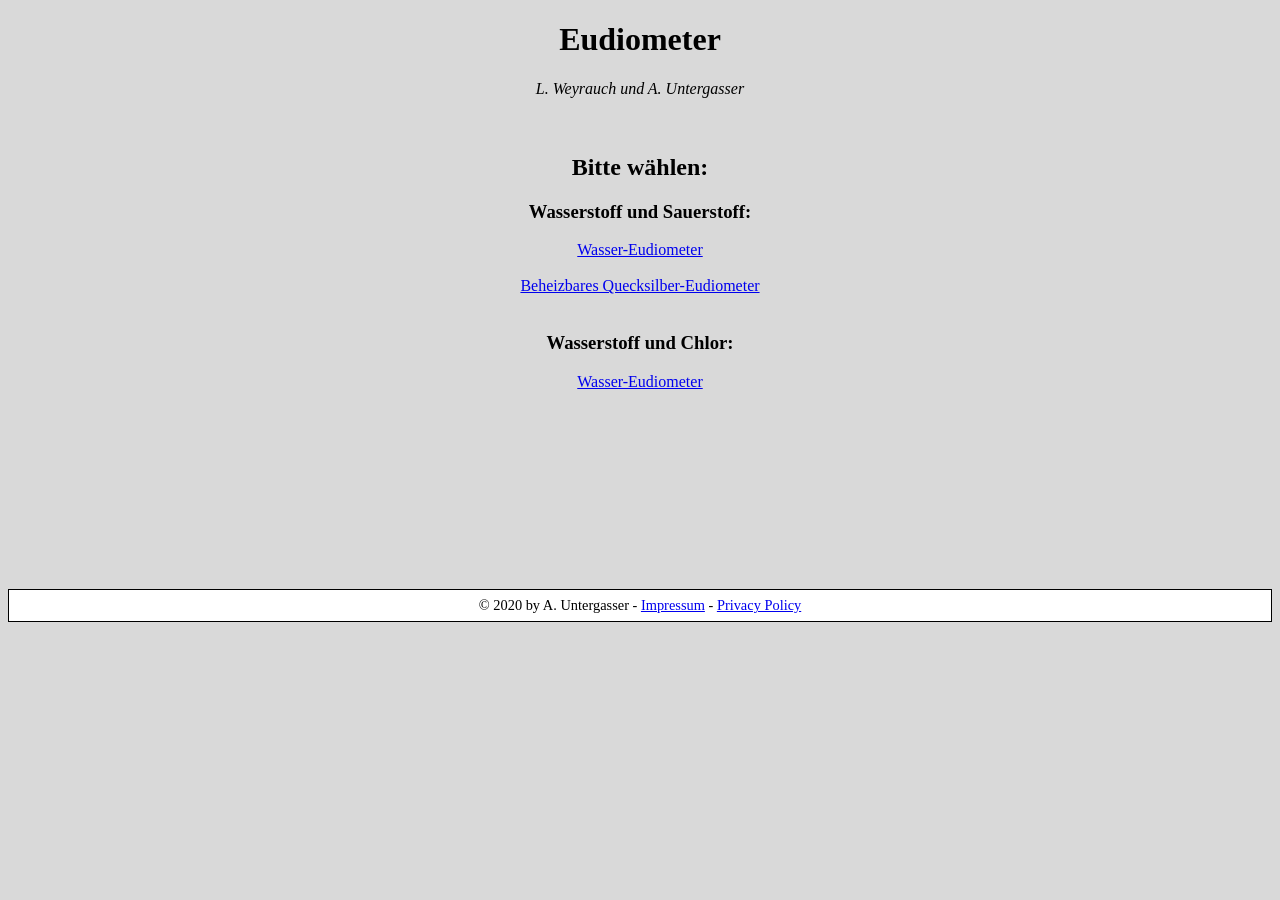
<file: index.html>
<!DOCTYPE html>
<html>
  <head>
    <title>Eudiometer</title>
    <meta name="description" content="Eudiometer.">
    <meta charset="utf-8">
    <style>
      .content {
          text-align: center;
      }
      body {
          background-color: #d9d9d9;
      }
    </style>
  </head>
  <body>
  <audio id="boomSound" preload="auto">
  <source src="boom.mp3" type="audio/mpeg">
  Your browser does not support the audio element.
  </audio> 
  
  <div class="content">
    <h1>Eudiometer</h1>
    <i>L. Weyrauch und A. Untergasser</i><br />
    <br />
    <br />
    <h2>Bitte w&auml;hlen:</h2>
    <h3>Wasserstoff und Sauerstoff:</h3>
    <a href="water_eudiometer.html">Wasser-Eudiometer</a><br />
    <br />
    <a href="mercury_eudiometer.html">Beheizbares Quecksilber-Eudiometer</a><br />
    <br />
    <h3>Wasserstoff und Chlor:</h3>
    <a href="water_eudiometer_cl.html">Wasser-Eudiometer</a><br />
    <br />
    <br />
    <br />
    <br />
    <br />
    <br />
    <br />
    <br />
    <br />
    <br />
    <br />
    
  </div>
  <div id="footer" style="clear: both;font-size: 0.9em;margin-left: 5;margin-right: 5;margin-top: 5;margin-bottom: 5;min-width: 16em;padding: 0.5em;text-align: center;background-color: #ffffff;border: 1px solid black;">
    &copy; 2020 by A. Untergasser
    -
    <a href="legal/impressum.html">Impressum</a>
    -
    <a href="legal/privacy.html">Privacy Policy</a>
  </div>
  </body>
</html>
</file>
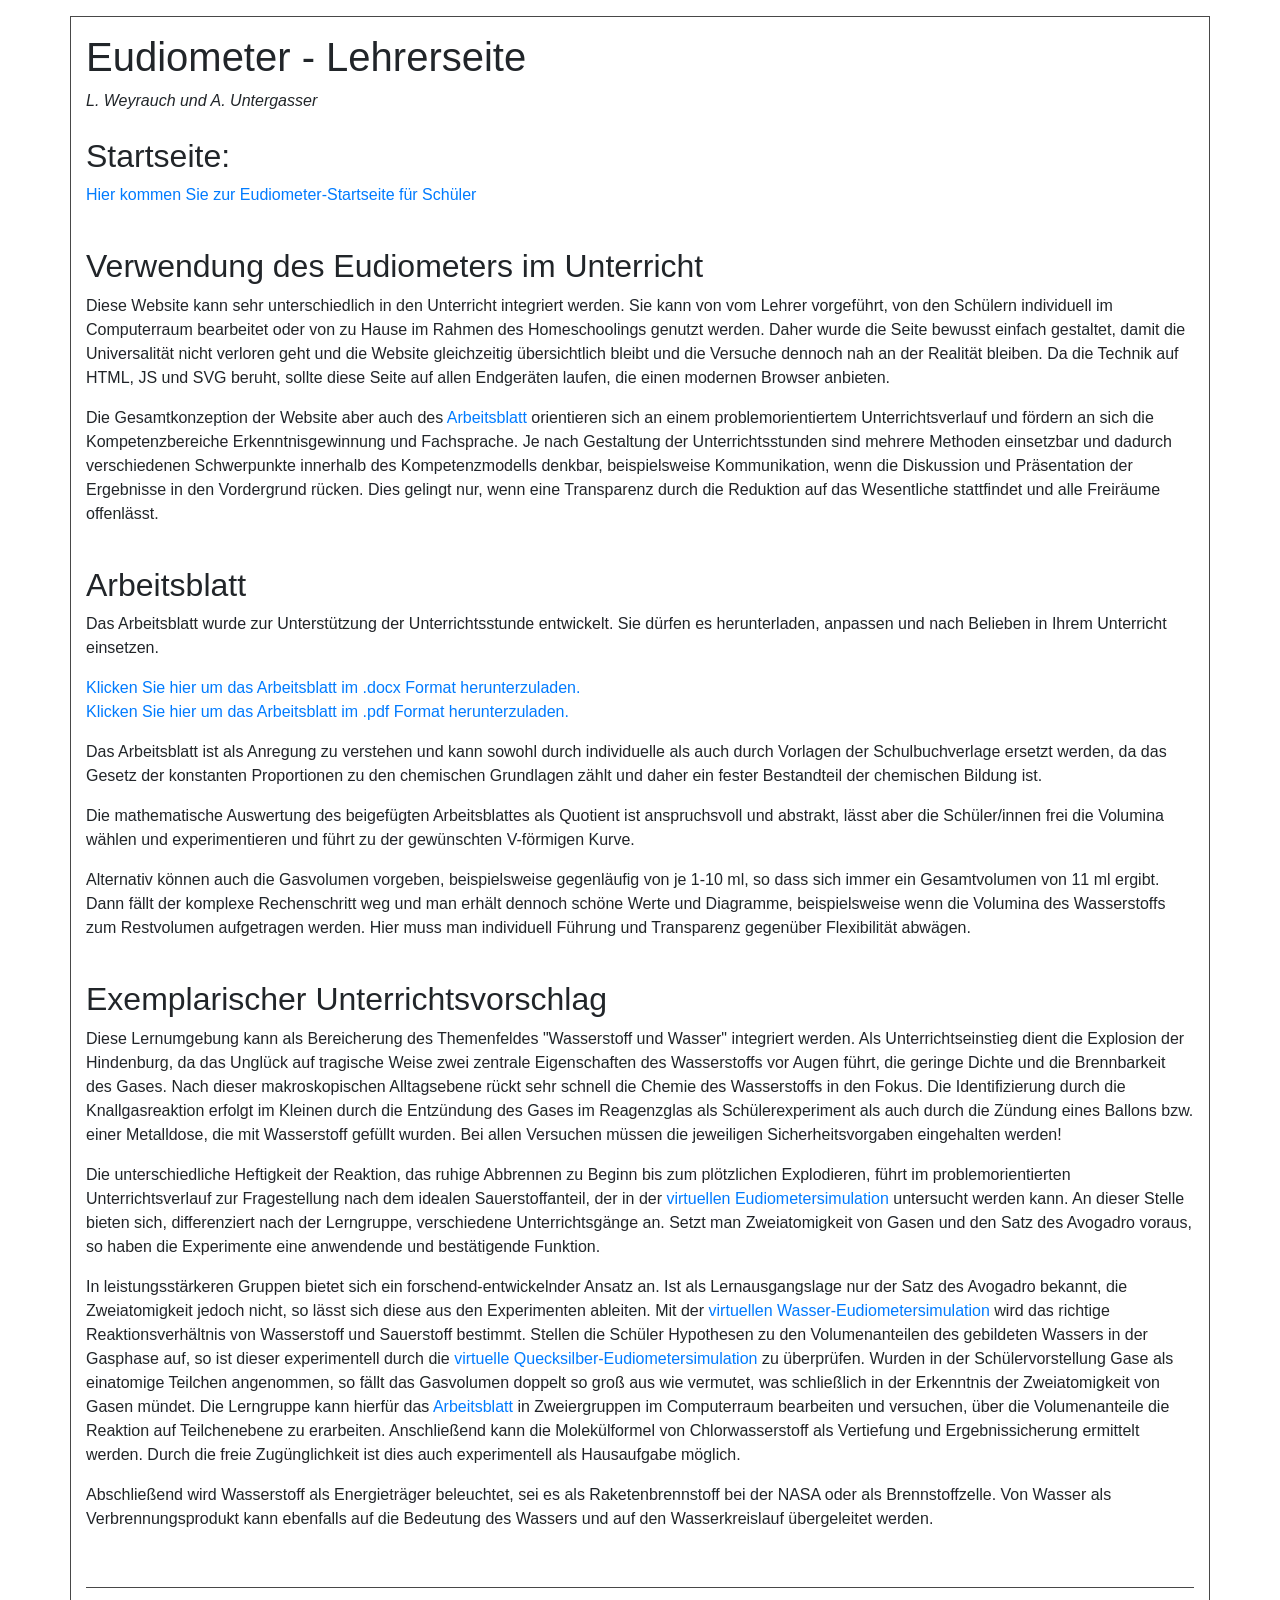
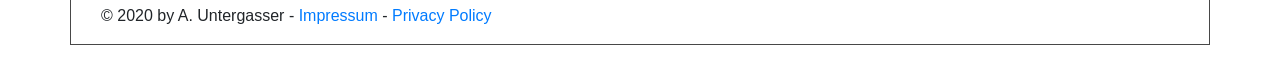
<file: lehrer/index.html>
<!doctype html>
<html lang="en">

  <head>
    <meta charset="utf-8">
    <meta name="viewport" content="width=device-width, initial-scale=1, shrink-to-fit=no">

    <title>Eudiometer - Lehrerseite</title>

    <link rel="stylesheet" href="../libs/bootstrap4/bootstrap.min.css" >
    <link rel="stylesheet" href="../base.css">
  </head>


  <body>
    <div class="container" id="my-main">
    <h1>Eudiometer - Lehrerseite</h1>
    <i>L. Weyrauch und A. Untergasser</i><br />
    <br />

    <h2>Startseite:</h2>
    <p><a href="../index.html">Hier kommen Sie zur Eudiometer-Startseite f&uuml;r Sch&uuml;ler </a></p>
    <br />

    <h2>Verwendung des Eudiometers im Unterricht</h2>
    <p>Diese Website kann sehr unterschiedlich in den Unterricht integriert werden. Sie kann von vom Lehrer
      vorgef&uuml;hrt, von den Sch&uuml;lern individuell im Computerraum bearbeitet oder von zu Hause im
      Rahmen des Homeschoolings genutzt werden. Daher wurde die Seite bewusst einfach gestaltet, damit die
      Universalit&auml;t nicht verloren geht und die Website gleichzeitig &uuml;bersichtlich bleibt und die
      Versuche dennoch nah an der Realit&auml;t bleiben. Da die Technik auf HTML, JS und SVG beruht, sollte
      diese Seite auf allen Endger&auml;ten laufen, die einen modernen Browser anbieten.
    </p>
    <p>
      Die Gesamtkonzeption der Website aber auch des
      <a href="#arbeitsblatt">Arbeitsblatt</a>
      orientieren sich an einem
      problemorientiertem Unterrichtsverlauf und f&ouml;rdern an sich die Kompetenzbereiche
      Erkenntnisgewinnung und Fachsprache. Je nach Gestaltung der Unterrichtsstunden sind mehrere Methoden
      einsetzbar und dadurch verschiedenen Schwerpunkte innerhalb des Kompetenzmodells denkbar,
      beispielsweise Kommunikation, wenn die Diskussion und Pr&auml;sentation der Ergebnisse in den
      Vordergrund r&uuml;cken. Dies gelingt nur, wenn eine Transparenz durch die Reduktion auf das
      Wesentliche stattfindet und alle Freir&auml;ume offenl&auml;sst.
    </p>
    <br />

    <h2 id="arbeitsblatt">Arbeitsblatt</h2>
    <p>
      Das Arbeitsblatt wurde zur Unterst&uuml;tzung der
      Unterrichtsstunde entwickelt. Sie d&uuml;rfen es herunterladen, anpassen und nach Belieben in
      Ihrem Unterricht einsetzen.
    </p>
    <p>
      <a href="Eudiometer_Arbeitsblatt.docx">Klicken Sie hier um das Arbeitsblatt im .docx Format herunterzuladen.</a>
      <br />
      <a href="Eudiometer_Arbeitsblatt.pdf">Klicken Sie hier um das Arbeitsblatt im .pdf Format herunterzuladen.</a>
    </p>
    <p>
      Das Arbeitsblatt ist als Anregung zu verstehen und kann sowohl durch individuelle als auch durch
      Vorlagen der Schulbuchverlage ersetzt werden, da das Gesetz der konstanten Proportionen zu den
      chemischen Grundlagen z&auml;hlt und daher ein fester Bestandteil der chemischen Bildung ist.
    </p>
    <p>
      Die mathematische Auswertung des beigef&uuml;gten Arbeitsblattes als Quotient ist anspruchsvoll
      und abstrakt, l&auml;sst aber die Schüler/innen frei die Volumina w&auml;hlen und experimentieren
      und f&uuml;hrt zu der gew&uuml;nschten V-f&ouml;rmigen Kurve.
    </p>
    <p>
      Alternativ k&ouml;nnen auch die Gasvolumen vorgeben, beispielsweise gegenl&auml;ufig von je 1-10 ml,
      so dass sich immer ein Gesamtvolumen von 11 ml ergibt. Dann f&auml;llt der komplexe Rechenschritt
      weg und man erh&auml;lt dennoch sch&ouml;ne Werte und Diagramme, beispielsweise wenn die Volumina
      des Wasserstoffs zum Restvolumen aufgetragen werden. Hier muss man individuell F&uuml;hrung und
      Transparenz gegen&uuml;ber Flexibilit&auml;t abw&auml;gen.
    </p>
    <br />

    <h2>Exemplarischer Unterrichtsvorschlag</h2>
    <p>
      Diese Lernumgebung kann als Bereicherung des Themenfeldes "Wasserstoff und Wasser" integriert werden.
      Als Unterrichtseinstieg dient die Explosion der Hindenburg, da das Ungl&uuml;ck auf tragische Weise
      zwei zentrale Eigenschaften des Wasserstoffs vor Augen f&uuml;hrt, die geringe Dichte und die
      Brennbarkeit des Gases. Nach dieser makroskopischen Alltagsebene r&uuml;ckt sehr schnell die Chemie
      des Wasserstoffs in den Fokus. Die Identifizierung durch die Knallgasreaktion erfolgt im Kleinen
      durch die Entz&uuml;ndung des Gases im Reagenzglas als Sch&uuml;lerexperiment als auch durch die
      Z&uuml;ndung eines Ballons bzw. einer Metalldose, die mit Wasserstoff gef&uuml;llt wurden.
      Bei allen Versuchen m&uuml;ssen die jeweiligen Sicherheitsvorgaben eingehalten werden!
    </p>
    <p>
      Die unterschiedliche Heftigkeit der Reaktion, das ruhige Abbrennen zu Beginn bis zum
      pl&ouml;tzlichen Explodieren, f&uuml;hrt im problemorientierten Unterrichtsverlauf zur
      Fragestellung nach dem idealen Sauerstoffanteil, der in der
      <a href="../water_eudiometer.html">virtuellen Eudiometersimulation</a> untersucht
      werden kann. An dieser Stelle bieten sich, differenziert nach der Lerngruppe, verschiedene
      Unterrichtsg&auml;nge an. Setzt man Zweiatomigkeit von Gasen und den Satz des Avogadro voraus, so
      haben die Experimente eine anwendende und best&auml;tigende Funktion.
    </p>
    <p>
      In leistungsst&auml;rkeren Gruppen bietet sich ein forschend-entwickelnder Ansatz an. Ist als
      Lernausgangslage nur der Satz des Avogadro bekannt, die Zweiatomigkeit jedoch nicht, so l&auml;sst
      sich diese aus den Experimenten ableiten. Mit der
      <a href="../water_eudiometer.html">virtuellen Wasser-Eudiometersimulation</a> wird das richtige
      Reaktionsverh&auml;ltnis von Wasserstoff und Sauerstoff bestimmt. Stellen die
      Sch&uuml;ler Hypothesen zu den Volumenanteilen des gebildeten Wassers in der Gasphase auf, so ist
      dieser experimentell durch die
      <a href="../mercury_eudiometer.html">virtuelle Quecksilber-Eudiometersimulation</a>
      zu &uuml;berpr&uuml;fen. Wurden in der Sch&uuml;lervorstellung Gase als einatomige Teilchen
      angenommen, so f&auml;llt das Gasvolumen doppelt so groß aus wie vermutet, was schließlich in der
      Erkenntnis der Zweiatomigkeit von Gasen m&uuml;ndet. Die Lerngruppe kann hierf&uuml;r das
      <a href="#arbeitsblatt">Arbeitsblatt</a>
      in Zweiergruppen im Computerraum bearbeiten und versuchen, &uuml;ber die Volumenanteile die Reaktion
      auf Teilchenebene zu erarbeiten. Anschließend kann die Molek&uuml;lformel von Chlorwasserstoff als
      Vertiefung und Ergebnissicherung ermittelt werden. Durch die freie Zug&uuml;nglichkeit ist dies
      auch experimentell als Hausaufgabe m&ouml;glich.
    </p>
    <p>
      Abschlie&szlig;end wird Wasserstoff als Energietr&auml;ger beleuchtet, sei es als Raketenbrennstoff
      bei der NASA oder als Brennstoffzelle. Von Wasser als Verbrennungsprodukt kann ebenfalls auf die
      Bedeutung des Wassers und auf den Wasserkreislauf &uuml;bergeleitet werden.
    </p>
    <br />

      <!-- Include footer -->
      <div class="container" id="my-footer">
        <div id='footer'>
          &copy; 2020 by A. Untergasser
          -
          <a href="../legal/impressum.html">Impressum</a>
          -
          <a href="../legal/privacy.html">Privacy Policy</a>
        </div> <!-- footer div -->
      </div>
    </div>

  </body>

</html>
</file>
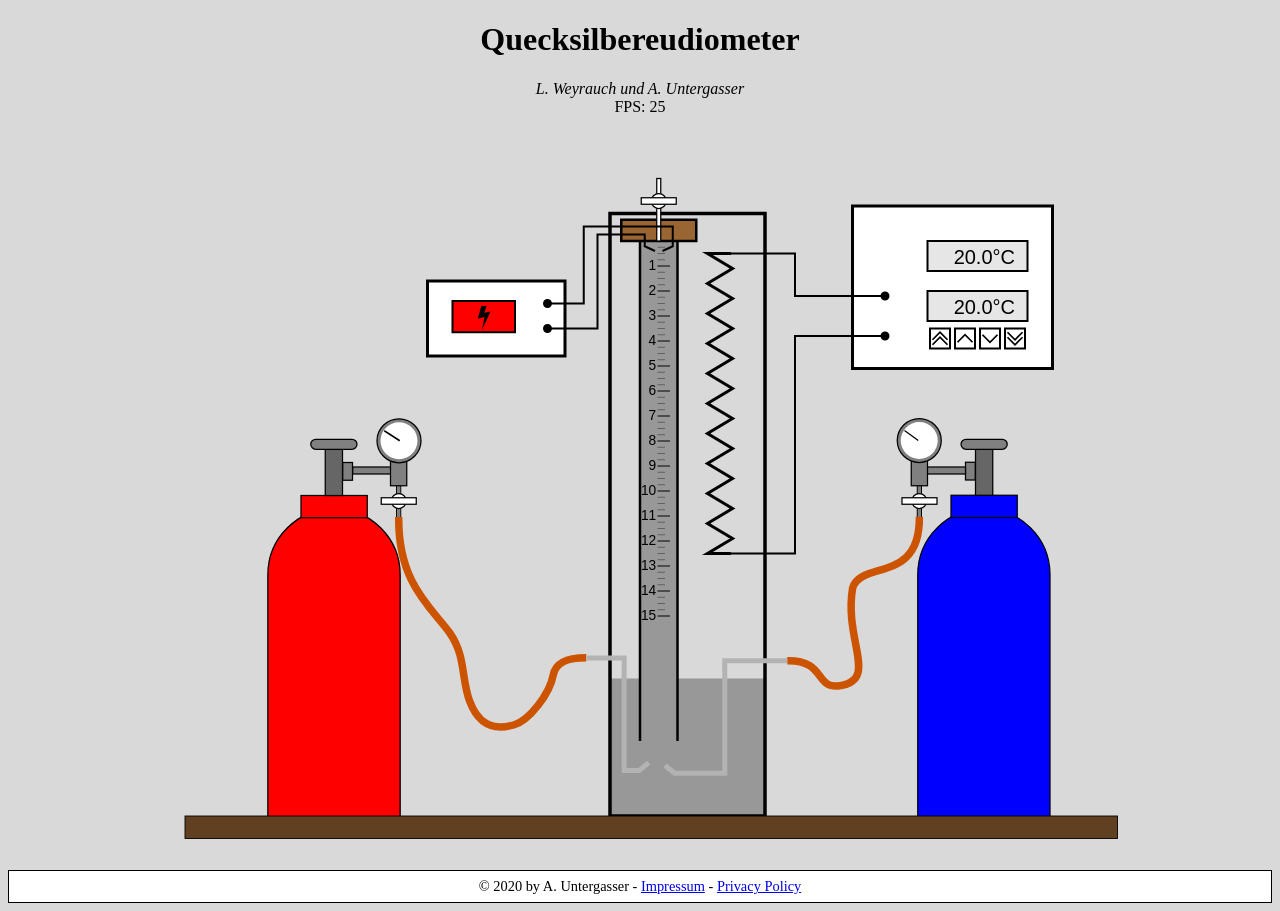
<file: mercury_eudiometer.html>
<!DOCTYPE html>
<html>
  <head>
    <title>Quecksilbereudiometer</title>
    <meta name="description" content="A heated Mercuryeudiometer to simulate reactions of Hydrogen with Oxygen..">
    <meta charset="utf-8">
    <style>
      .content {
          text-align: center;
      }
    </style>
  </head>
  <body>
  <audio id="boomSound" preload="auto">
  <source src="boom.mp3" type="audio/mpeg">
  Your browser does not support the audio element.
  </audio> 
  
  <div class="content">
    <h1>Quecksilbereudiometer</h1>
    <i>L. Weyrauch und A. Untergasser</i><br />
    FPS: <a id="fpsOut">0</a>
    <br />
    <object id="svgFrame" data="mercury_eudiometer.svg" type="image/svg+xml" width="1200" height="900">
    Your browser can not load the svg object.
    </object>
  </div>
  <div id="footer" style="clear: both;font-size: 0.9em;margin-left: 5;margin-right: 5;margin-top: 5;margin-bottom: 5;min-width: 16em;padding: 0.5em;text-align: center;background-color: #ffffff;border: 1px solid black;">
    &copy; 2020 by A. Untergasser
    -
    <a href="legal/impressum.html">Impressum</a>
    -
    <a href="legal/privacy.html">Privacy Policy</a>
  </div>
  <script src="eudiometer.js"></script>
  </body>
</html>
</file>
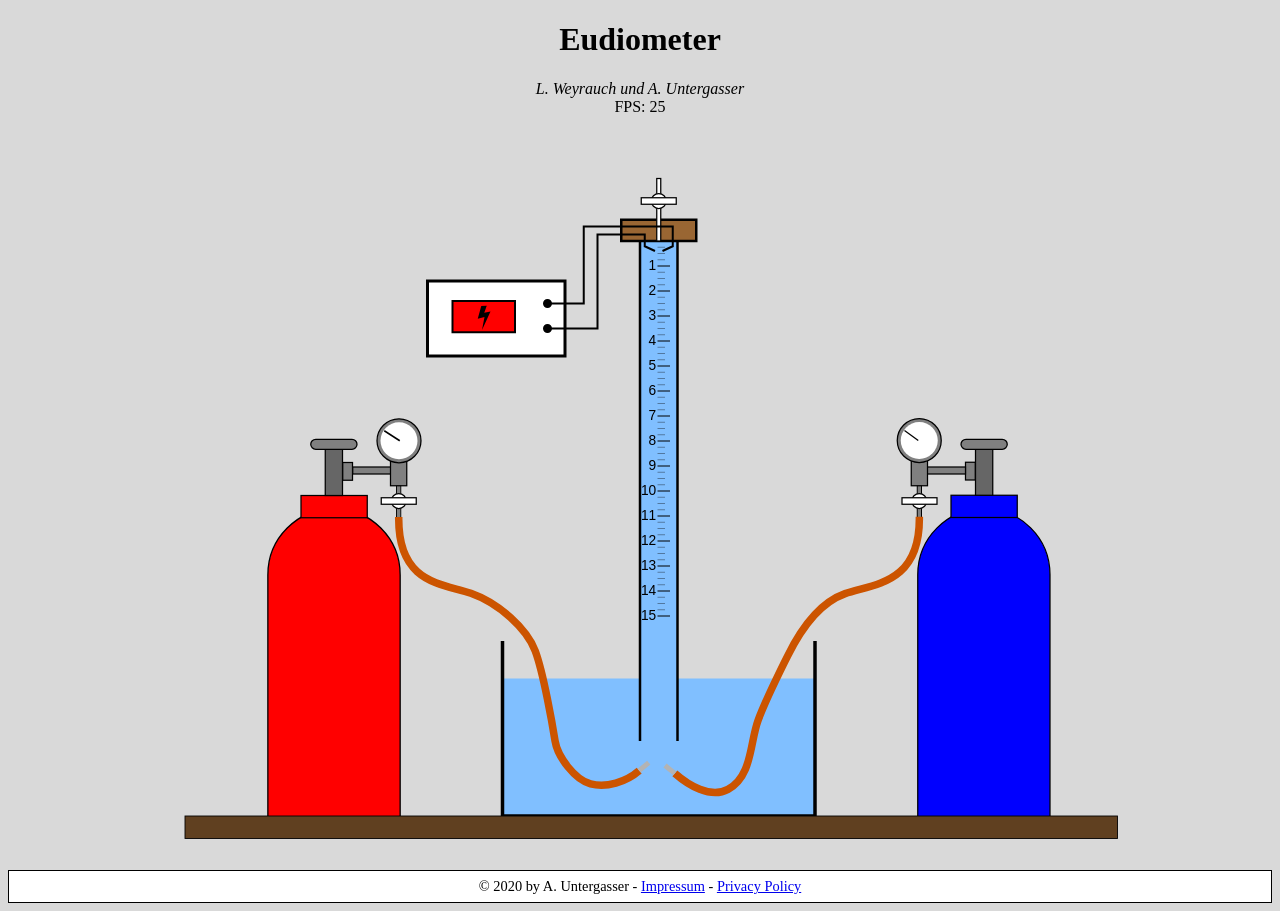
<file: water_eudiometer.html>
<!DOCTYPE html>
<html>
  <head>
    <title>Eudiometer</title>
    <meta name="description" content="An Eudiometer to simulate reactions of Hydrogen with Oxygen.">
    <meta charset="utf-8">
    <style>
      .content {
          text-align: center;
      }
    </style>
  </head>
  <body>
  <audio id="boomSound" preload="auto">
  <source src="boom.mp3" type="audio/mpeg">
  Your browser does not support the audio element.
  </audio> 
  
  <div class="content">
    <h1>Eudiometer</h1>
    <i>L. Weyrauch und A. Untergasser</i><br />
    FPS: <a id="fpsOut">0</a>
    <br />
    <object id="svgFrame" data="water_eudiometer.svg" type="image/svg+xml" width="1200" height="900">
    Your browser can not load the svg object.
    </object>
  </div>
  <div id="footer" style="clear: both;font-size: 0.9em;margin-left: 5;margin-right: 5;margin-top: 5;margin-bottom: 5;min-width: 16em;padding: 0.5em;text-align: center;background-color: #ffffff;border: 1px solid black;">
    &copy; 2020 by A. Untergasser
    -
    <a href="legal/impressum.html">Impressum</a>
    -
    <a href="legal/privacy.html">Privacy Policy</a>
  </div>
  <script src="eudiometer.js"></script>
  </body>
</html>
</file>
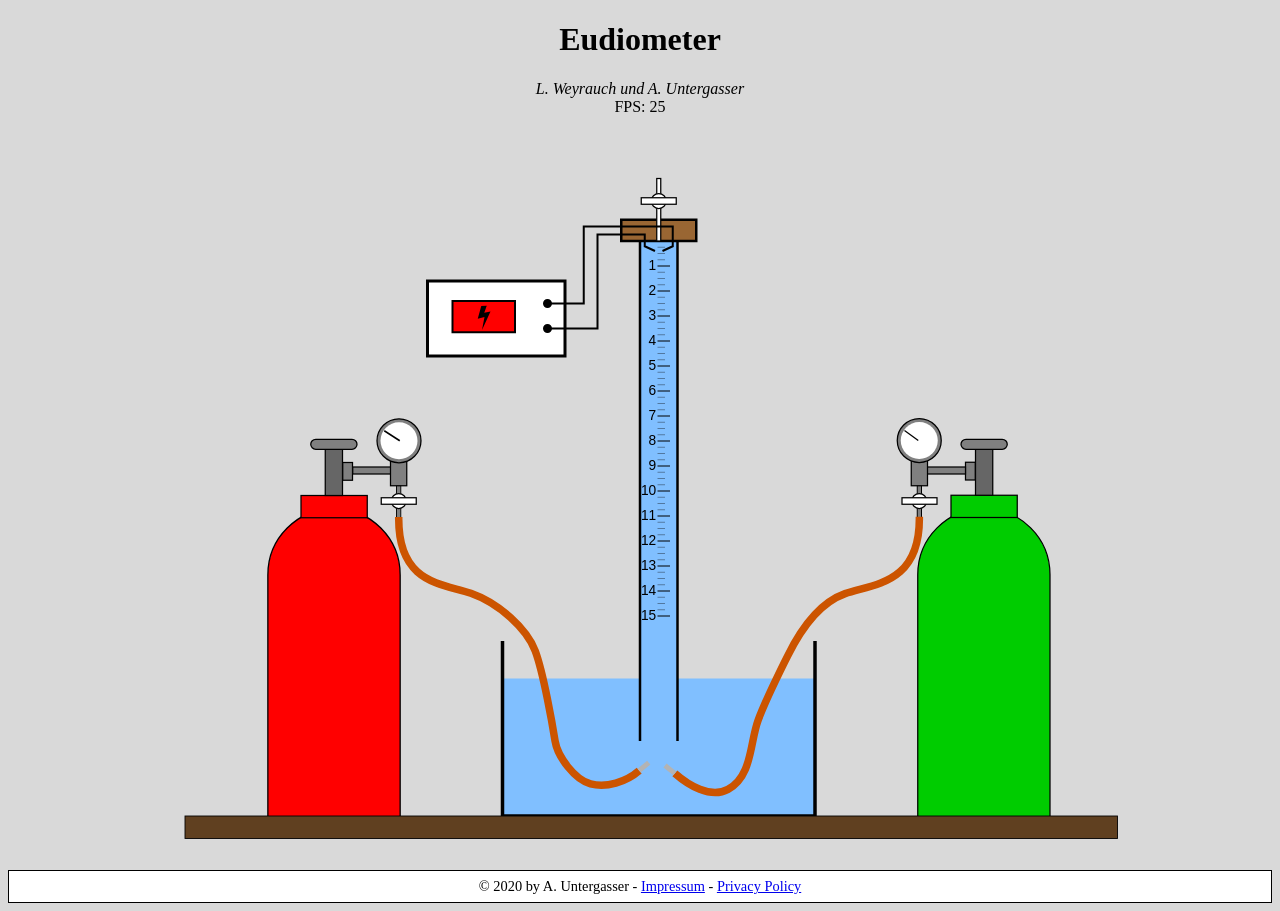
<file: water_eudiometer_cl.html>
<!DOCTYPE html>
<html>
  <head>
    <title>Eudiometer</title>
    <meta name="description" content="An Eudiometer to simulate reactions of Hydrogen with Oxygen.">
    <meta charset="utf-8">
    <style>
      .content {
          text-align: center;
      }
    </style>
  </head>
  <body>
  <audio id="boomSound" preload="auto">
  <source src="boom.mp3" type="audio/mpeg">
  Your browser does not support the audio element.
  </audio> 
  
  <div class="content">
    <h1>Eudiometer</h1>
    <i>L. Weyrauch und A. Untergasser</i><br />
    FPS: <a id="fpsOut">0</a>
    <br />
    <object id="svgFrame" data="water_eudiometer_cl.svg" type="image/svg+xml" width="1200" height="900">
    Your browser can not load the svg object.
    </object>
  </div>
  <div id="footer" style="clear: both;font-size: 0.9em;margin-left: 5;margin-right: 5;margin-top: 5;margin-bottom: 5;min-width: 16em;padding: 0.5em;text-align: center;background-color: #ffffff;border: 1px solid black;">
    &copy; 2020 by A. Untergasser
    -
    <a href="legal/impressum.html">Impressum</a>
    -
    <a href="legal/privacy.html">Privacy Policy</a>
  </div>
  <script src="eudiometer_cl.js"></script>
  </body>
</html>
</file>
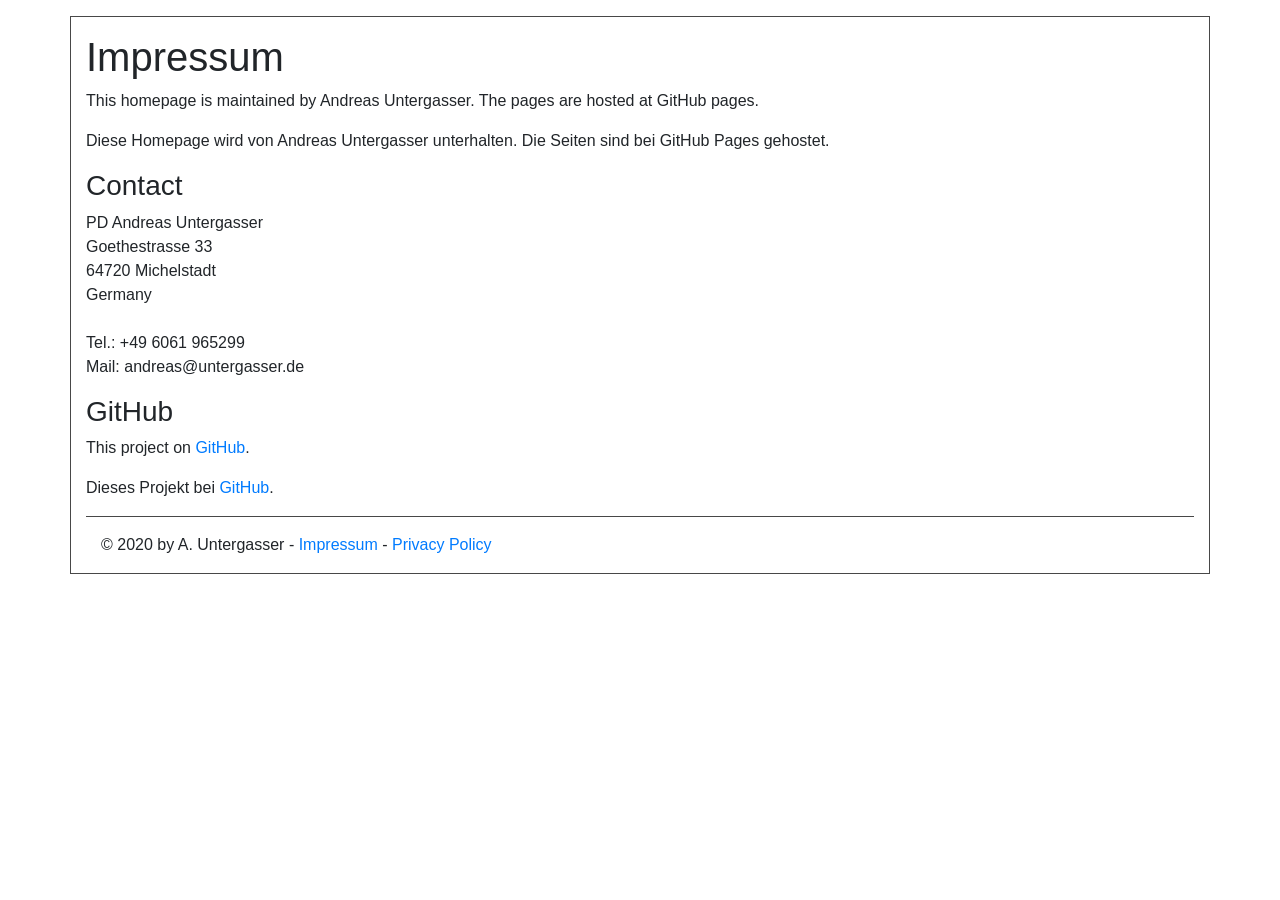
<file: legal/impressum.html>
<!doctype html>
<html lang="en">

  <head>
    <meta charset="utf-8">
    <meta name="viewport" content="width=device-width, initial-scale=1, shrink-to-fit=no">

    <title>Impressum</title>

    <link rel="stylesheet" href="../libs/bootstrap4/bootstrap.min.css" >
    <link rel="stylesheet" href="../base.css">
  </head>


  <body>
    <div class="container" id="my-main">
      <h1>Impressum</h1>
      <p>This homepage is maintained by Andreas Untergasser. The pages are hosted at GitHub pages.
      </p>
      <p>Diese Homepage wird von Andreas Untergasser unterhalten. Die Seiten sind bei GitHub Pages gehostet.
      </p>

      <h3>Contact</h3>
      <p>
        PD Andreas Untergasser<br />
        Goethestrasse 33<br />
        64720 Michelstadt<br />
        Germany<br />
        <br />
        Tel.: +49 6061 965299<br />
        Mail: andreas@untergasser.de
      </p>

      <h3>GitHub</h3>
      <p>This project on <a href="https://github.com/untergasser/eudiometer" target="_blank">GitHub</a>.
      </p>
      <p>Dieses Projekt bei <a href="https://github.com/untergasser/eudiometer" target="_blank">GitHub</a>.
      </p>

      <!-- Include footer -->
      <div class="container" id="my-footer">
        <div id='footer'>
          &copy; 2020 by A. Untergasser
          -
          <a href="../legal/impressum.html">Impressum</a>
          -
          <a href="../legal/privacy.html">Privacy Policy</a>
        </div> <!-- footer div -->
      </div>
    </div>

  </body>

</html>
</file>
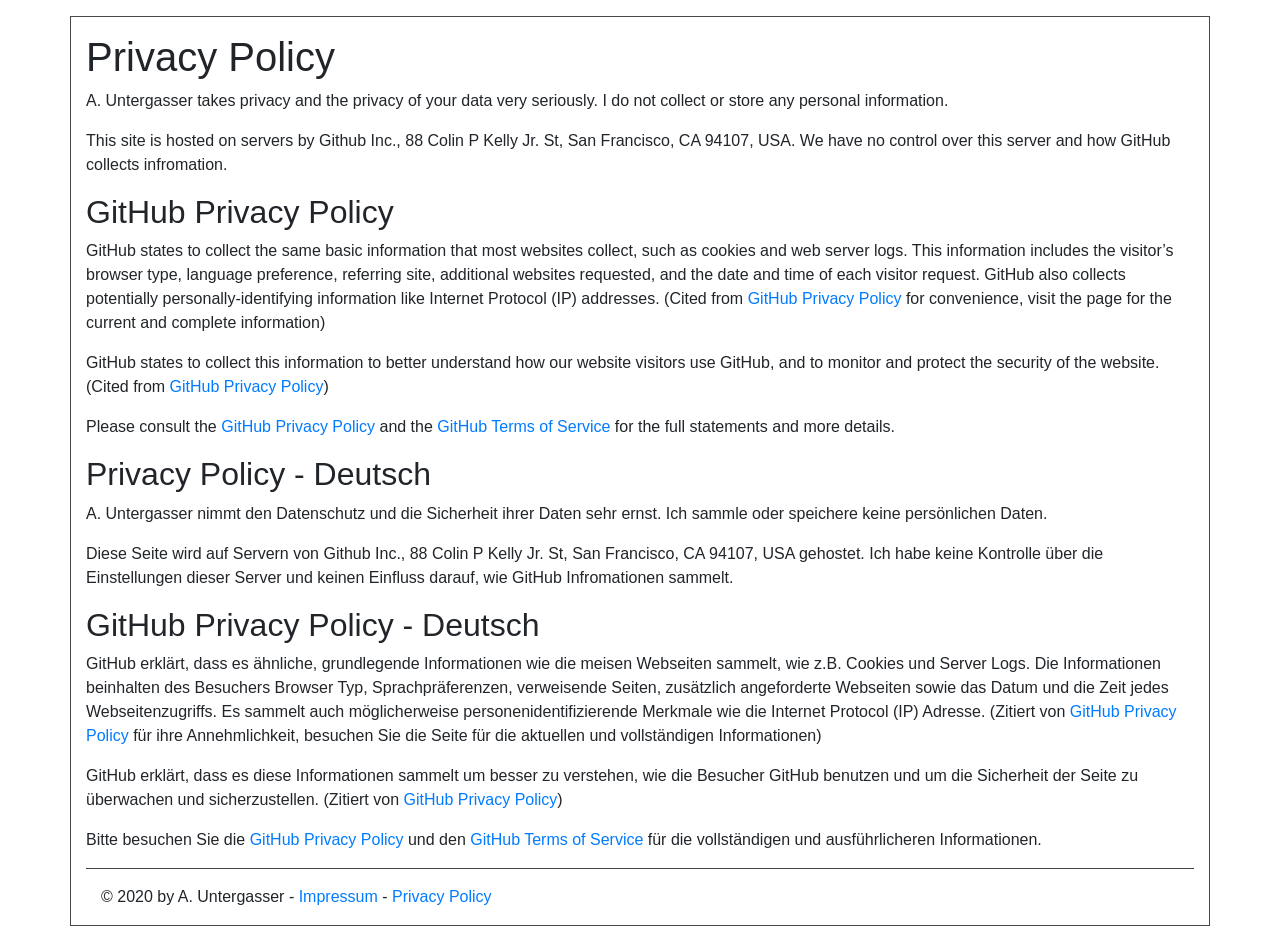
<file: legal/privacy.html>
<!doctype html>
<html lang="en">

  <head>
    <meta charset="utf-8">
    <meta name="viewport" content="width=device-width, initial-scale=1, shrink-to-fit=no">

    <title>Privacy Policy</title>

    <link rel="stylesheet" href="../libs/bootstrap4/bootstrap.min.css" >
    <link rel="stylesheet" href="../base.css">
  </head>


  <body>
    <div class="container" id="my-main">
      <h1>Privacy Policy</h1>
      <p>A. Untergasser takes privacy and the privacy of your
         data very seriously. I do not collect or store any personal
         information.
      </p>
      <p>This site is hosted on servers by Github Inc., 88 Colin P Kelly Jr. St,
         San Francisco, CA 94107, USA. We have no control over this server and how
         GitHub collects infromation.
      </p>

      <h2>GitHub Privacy Policy</h2>
      <p>GitHub states to collect the same basic information that most websites
         collect, such as cookies and web server logs. This information includes
         the visitor’s browser type, language preference, referring site,
         additional websites requested, and the date and time of each visitor
         request. GitHub also collects potentially personally-identifying
         information like Internet Protocol (IP) addresses. (Cited from
         <a href="https://help.github.com/articles/github-privacy-statement/#what-information-github-collects-and-why">GitHub Privacy Policy</a>
         for convenience, visit the page for the current and complete information)
      </p>
      <p>
         GitHub states to collect this information to better understand how our website visitors
         use GitHub, and to monitor and protect the security of the website. (Cited from
         <a href="https://help.github.com/articles/github-privacy-statement/#what-information-github-collects-and-why">GitHub Privacy Policy</a>)
      </p>
      <p>Please consult the
         <a href="https://help.github.com/privacy-policy">GitHub Privacy Policy</a>
         and the
         <a href="https://help.github.com/terms-of-service">GitHub Terms of Service</a>
         for the full statements and more details.
      </p>

      <h2>Privacy Policy - Deutsch</h2>
      <p>A. Untergasser nimmt den Datenschutz und die Sicherheit ihrer Daten sehr ernst.
          Ich sammle oder speichere keine pers&ouml;nlichen Daten.
      </p>
      <p>Diese Seite wird auf Servern von Github Inc., 88 Colin P Kelly Jr. St,
        San Francisco, CA 94107, USA gehostet. Ich habe keine Kontrolle über die
        Einstellungen dieser Server und keinen Einfluss darauf, wie GitHub Infromationen
        sammelt.
      </p>

      <h2>GitHub Privacy Policy - Deutsch</h2>
      <p>GitHub erklärt, dass es &auml;hnliche, grundlegende Informationen wie
          die meisen Webseiten sammelt, wie z.B. Cookies und Server Logs. Die Informationen
          beinhalten des Besuchers Browser Typ, Sprachpr&auml;ferenzen, verweisende
          Seiten, zus&auml;tzlich angeforderte Webseiten sowie das Datum und die Zeit
          jedes Webseitenzugriffs. Es sammelt auch m&ouml;glicherweise
          personenidentifizierende Merkmale wie die Internet Protocol (IP) Adresse. (Zitiert von
         <a href="https://help.github.com/articles/github-privacy-statement/#what-information-github-collects-and-why">GitHub Privacy Policy</a>
         f&uuml;r ihre Annehmlichkeit, besuchen Sie die Seite f&uuml;r die aktuellen
          und vollst&auml;ndigen Informationen)
      </p>
      <p>
         GitHub erkl&auml;rt, dass es diese Informationen sammelt um besser zu
          verstehen, wie die Besucher GitHub benutzen und um die Sicherheit der
          Seite zu &uuml;berwachen und sicherzustellen. (Zitiert von
         <a href="https://help.github.com/articles/github-privacy-statement/#what-information-github-collects-and-why">GitHub Privacy Policy</a>)
      </p>
      <p>Bitte besuchen Sie die
         <a href="https://help.github.com/privacy-policy">GitHub Privacy Policy</a>
         und den
         <a href="https://help.github.com/terms-of-service">GitHub Terms of Service</a>
         f&uuml;r die vollst&auml;ndigen  und ausf&uuml;hrlicheren Informationen.
      </p>

      <!-- Include footer -->
      <div class="container" id="my-footer">
        <div id='footer'>
          &copy; 2020 by A. Untergasser
          -
          <a href="../legal/impressum.html">Impressum</a>
          -
          <a href="../legal/privacy.html">Privacy Policy</a>
        </div> <!-- footer div -->
      </div>
    </div>

  </body>

</html>
</file>
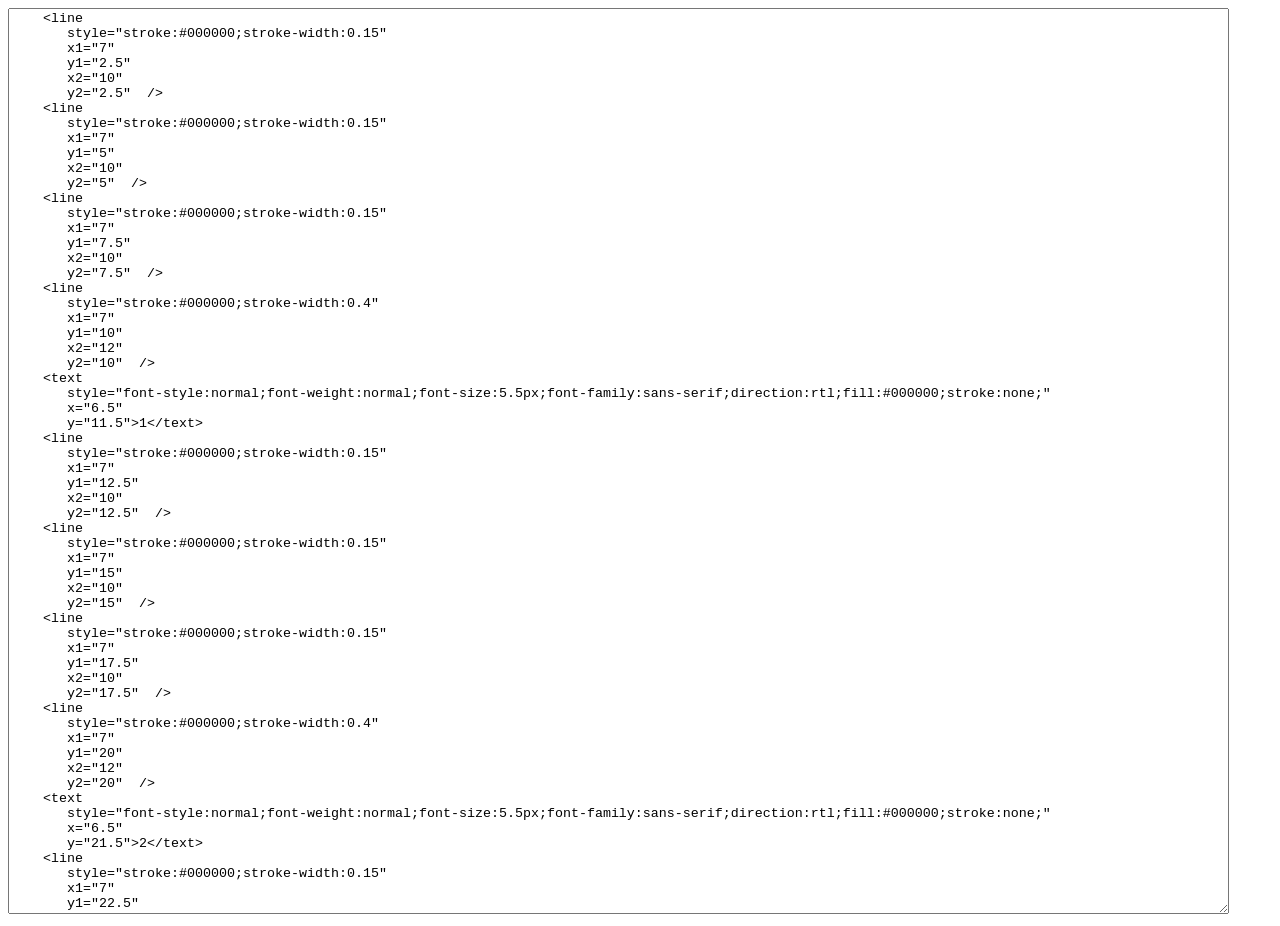
<file: tools/scale_creator.html>
<!DOCTYPE html>
<html>
  <head>
    <title>Tool for Scale</title>
    <meta name="description" content="Tool for Scale.">
    <meta charset="utf-8">
  </head>
  <body>
     <textarea id="filler" rows="60" cols="150">
     </textarea> 
     
    <script>
    var ret = "";
    for (var i = 1 ; i <= 60 ; i++) {
        if (i % 4 == 0) {
             ret += '    <line\n';
             ret += '       style="stroke:#000000;stroke-width:0.4"\n';
             ret += '       x1="7"\n';
             ret += '       y1="' + i * 2.5 + '"\n';
             ret += '       x2="12"\n';
             ret += '       y2="' + i * 2.5 + '"  />\n';
             ret += '    <text\n';
             ret += '       style="font-style:normal;font-weight:normal;font-size:5.5px;font-family:sans-serif;direction:rtl;fill:#000000;stroke:none;"\n';
             ret += '       x="6.5"\n';
             ret += '       y="' + (i * 2.5 + 1.5) + '">' + i * 0.25 + '</text>\n';
        } else {
             ret += '    <line\n';
             ret += '       style="stroke:#000000;stroke-width:0.15"\n';
             ret += '       x1="7"\n';
             ret += '       y1="' + i * 2.5 + '"\n';
             ret += '       x2="10"\n';
             ret += '       y2="' + i * 2.5 + '"  />\n';
        }
    
    }
    document.getElementById("filler").value = ret;
    </script>
     
  </body>
</html>
</file>
<file: base.css>
---
---

h3 {
  margin-top: 1.2em;
  margin-bottom: 0.6em;
}

h4 {
  margin-top: 1.2em;
}

.my-grey-bg {
  text-align:center;
}

.my-center-text {
  text-align:center;
}

#my-main {
  margin-top: 1em;
  margin-bottom: 1em;
  border:0.1em solid #484848;
  padding-top: 1em;
  padding-bottom: 1em;
}

#my-center {
  margin-top: 1em;
  margin-bottom: 1em;
  text-align: justify;
}

.my-align-middle img {
  max-height:50px;
  width:auto;
}

#my-footer {
  border-top:1px solid #484848;
  padding-top: 1em;
  margin-top: 1em;
}
</file>
